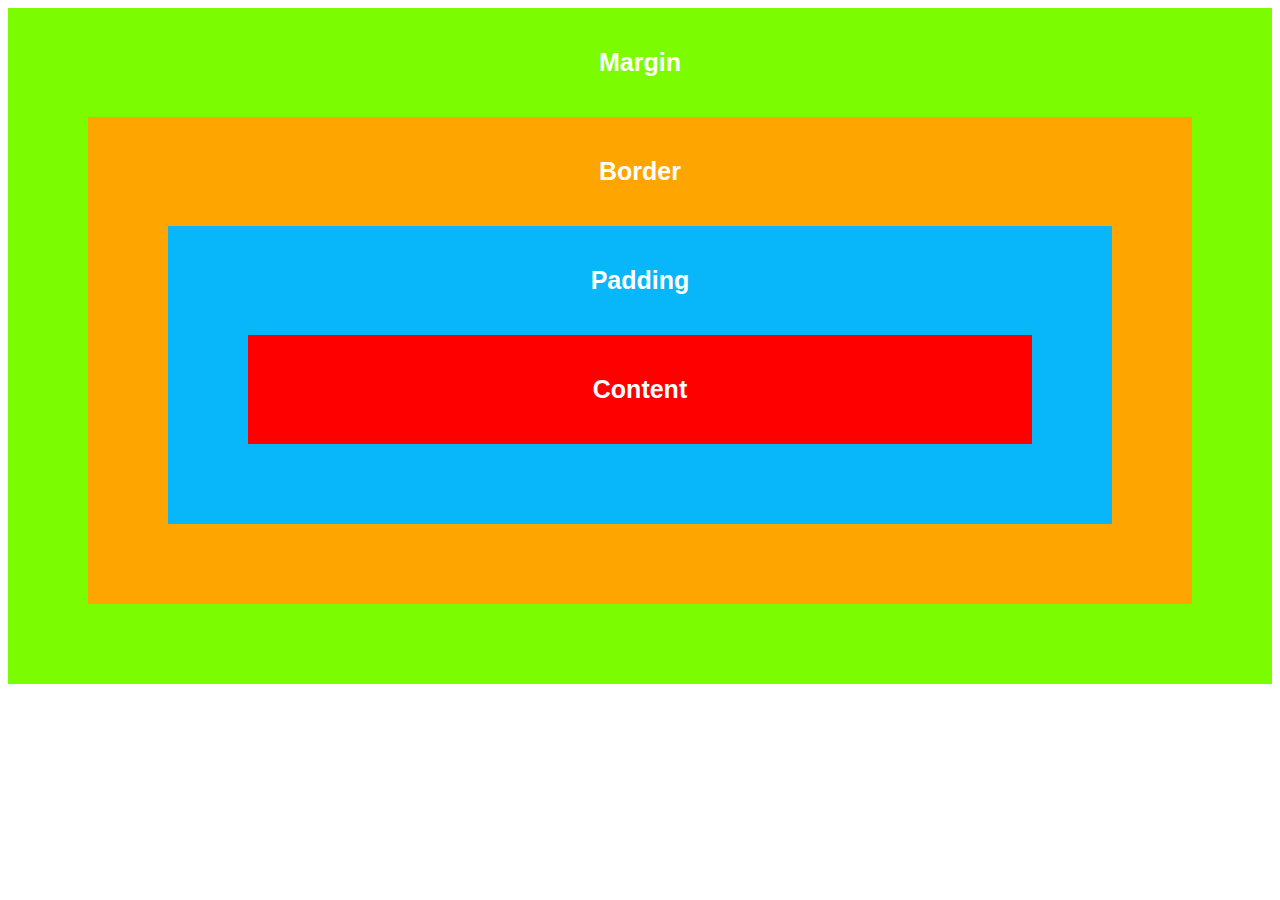
<file: css box model/index.html>
<!DOCTYPE html>
<html lang="en">
<head>
    <meta charset="UTF-8">
    <meta name="viewport" content="width=device-width, initial-scale=1.0">
    <title>CSS Box Model</title>
    <link rel="stylesheet" href="style.css">
</head>
<body>
    <div class="margin">Margin  
      <div class="border">Border  
           <div class="padding">Padding  
              <div class="content">Content  
              </div>  
           </div>  
       </div>  
    </div>
      
</html>
</file>
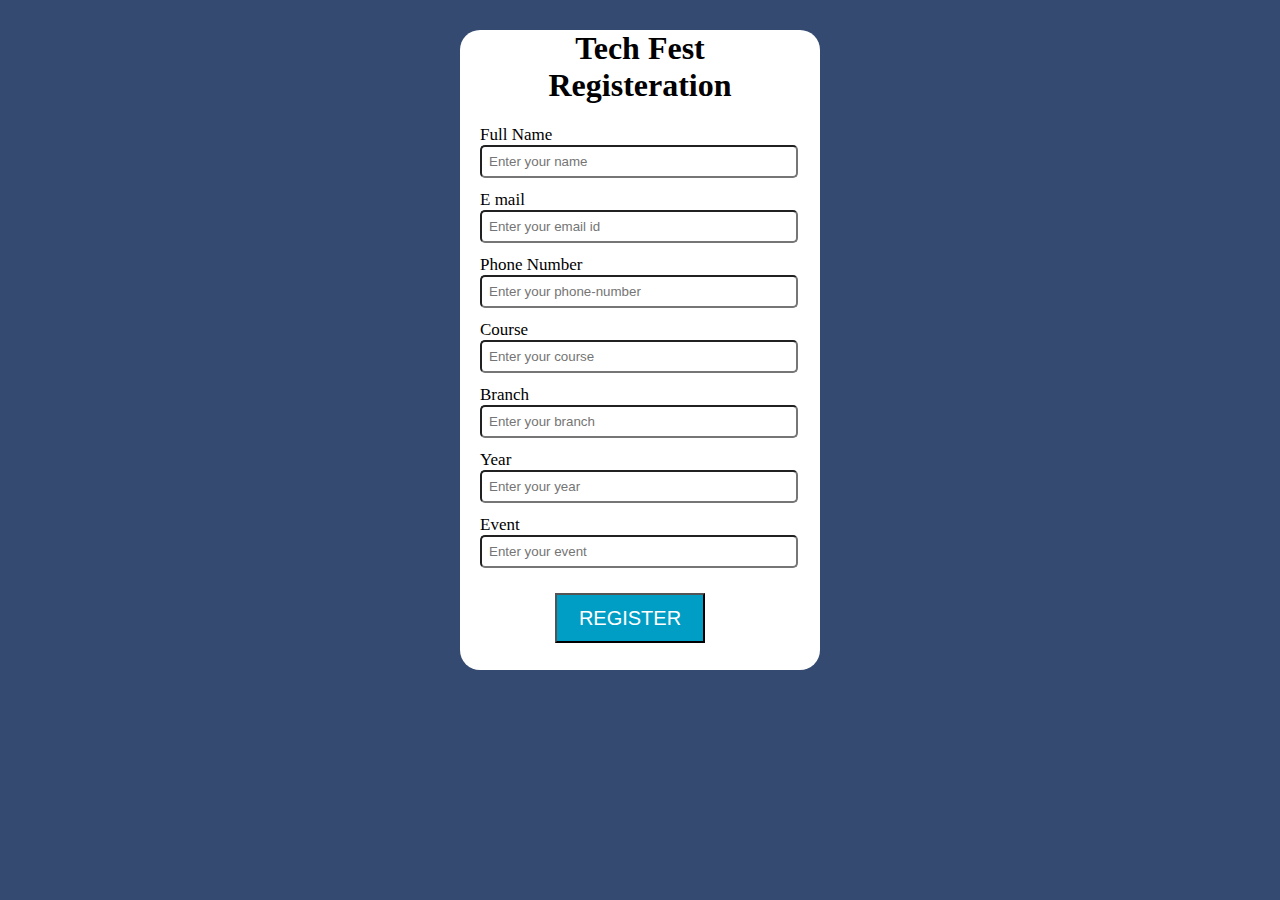
<file: Registeration page/index.html>
<!DOCTYPE html>
<html lang="en">
<head>
    <meta charset="UTF-8">
    <meta name="viewport" content="width=device-width, initial-scale=1.0">
    <title>Registeration Form</title>
    <link rel="stylesheet" href="style.css">
</head>
<body>
   <div class="container">
    <h1>Tech Fest <br>Registeration</h1>
    <form action="#" method="post">
        <div class="form-group">
            <label for="name">Full Name</label>
            <input type="text" id="name" name="name"
            placeholder="Enter your name" required> 
        </div>
        <div class="form-group">
            <label for="email">E mail</label>
            <input type="text" id="email" name="email"
            placeholder="Enter your email id" required> 
        </div>
       
        <div class="form-group">
            <label for="phone-number">Phone Number</label>
            <input type="tel" id="phone-number" name="phone-number"
            placeholder="Enter your phone-number" required> 
        </div>
        <div class="form-group">
            <label for="course">Course</label>
            <input type="text" id="course" name="course"
            placeholder="Enter your course" required> 
        </div>
        <div class="form-group">
            <label for="branch">Branch</label>
            <input type="text" id="branch" name="branch"
            placeholder="Enter your branch" required> 
        </div>
        <div class="form-group">
            <label for="year">Year</label>
            <input type="number" id="year" name="year"
            placeholder="Enter your year" required> 
        </div>
        <div class="form-group">
            <label for="event">Event</label>
            <input type="text" id="event" name="event"
            placeholder="Enter your event" required> 
        </div>
        <button  class="button">REGISTER</button>
    </form>
   </div>
</body>
</html>
</file>
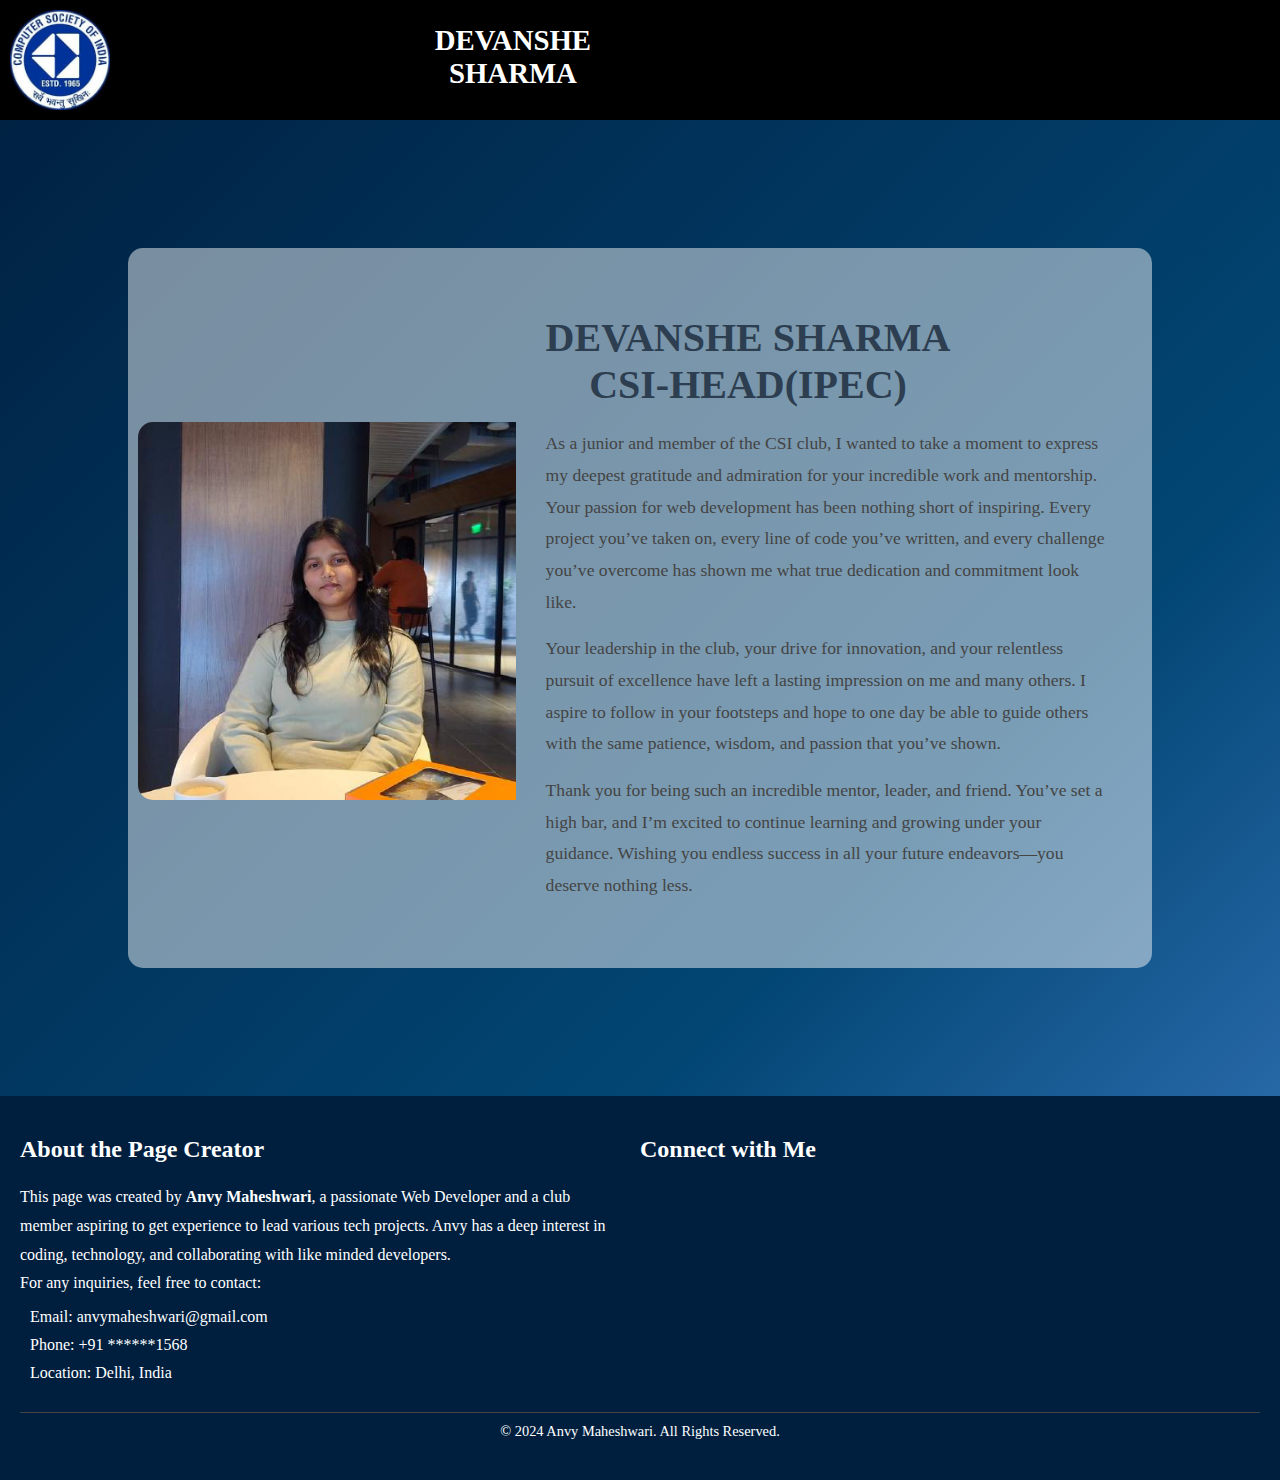
<file: Tribute Page/index.html>
<!DOCTYPE html>
<html lang="en">

<head>
    <meta charset="UTF-8">
    <meta name="viewport" content="width=device-width, initial-scale=1.0">
    <title>Tribute-Page</title>
    <link rel="stylesheet" href="style.css">
    <link rel="stylesheet" href="https://cdnjs.cloudflare.com/ajax/libs/font-awesome/6.6.0/css/all.min.css"
        integrity="sha512-Kc323vGBEqzTmouAECnVceyQqyqdsSiqLQISBL29aUW4U/M7pSPA/gEUZQqv1cwx4OnYxTxve5UMg5GT6L4JJg=="
        crossorigin="anonymous" referrerpolicy="no-referrer" />
</head>

<body>
    <script src="script.js"></script>

    <nav>
        <div class="nav-info">
            <div class="logo">
                <a href="https://csiindia.org/"><img src="image.png" alt="CSI"></a>
            </div>
            <h1>DEVANSHE SHARMA</h1>
            <div class="social-links">
                <a href="https://www.instagram.com/devansheesh_/"><i class="fa-brands fa-square-instagram"></i></a>
                <a href="https://www.linkedin.com/in/devanshe-sharma-b939a51a8/"><i
                        class="fa-brands fa-linkedin"></i></a>
                <a href="https://github.com/Devanshe15"><i class="fa-brands fa-github"></i></a>
            </div>
        </div>
    </nav>

    <div class="container">
        <div class="image-section">
            <img src="66192225.png" alt="Senior Photo">
        </div>
        <div class="text-section">
            <h1>DEVANSHE SHARMA <br>
                CSI-HEAD(IPEC)
            </h1>
            <p>As a junior and member of the CSI club, I wanted to take a moment to express my deepest gratitude and admiration for your incredible work and mentorship. Your passion for web development has been nothing short of inspiring. Every project you’ve taken on, every line of code you’ve written, and every challenge you’ve overcome has shown me what true dedication and commitment look like.</p>

            <p>Your leadership in the club, your drive for innovation, and your relentless pursuit of excellence have left a lasting impression on me and many others. I aspire to follow in your footsteps and hope to one day be able to guide others with the same patience, wisdom, and passion that you’ve shown.</p>

            <p>Thank you for being such an incredible mentor, leader, and friend. You’ve set a high bar, and I’m excited to continue learning and growing under your guidance. Wishing you endless success in all your future endeavors—you deserve nothing less.</p>
        </div>
    </div>

    <footer>
        <div class="footer-container">
            <div class="footer-info">
                <h2>About the Page Creator</h2>
                <p>This page was created by <strong>Anvy Maheshwari</strong>, a passionate Web Developer and a club
                    member aspiring to get experience to lead various tech projects. Anvy has a deep interest in
                    coding, technology, and collaborating with like minded developers.</p>
                <p>For any inquiries, feel free to contact:</p>
                <ul class="contact-details">
                    <li><i class="fa-solid fa-envelope"></i> Email: anvymaheshwari@gmail.com</li>
                    <li><i class="fa-solid fa-phone"></i> Phone: +91 ******1568</li>
                    <li><i class="fa-solid fa-location-dot"></i> Location: Delhi, India</li>
                </ul>
            </div>
            <div class="footer-social">
                <h2>Connect with Me</h2>
                <div class="social-links">
                    <a href="https://www.instagram.com/anvy_maheshwari/"><i
                            class="fa-brands fa-square-instagram"></i></a>
                    <a href="https://www.linkedin.com/in/anvy-maheshwari-8ba141282/"><i
                            class="fa-brands fa-linkedin"></i></a>
                    <a href="https://github.com/Anvy1311"><i class="fa-brands fa-github"></i></a>
                </div>
            </div>
        </div>
        <div class="footer-bottom">
            <p>&copy; 2024 Anvy Maheshwari. All Rights Reserved.</p>
        </div>
    </footer>

    <button onclick="scrollToTop()" id="scrollToTopBtn" title="Go to top">Top</button>


</body>

</html>
</file>
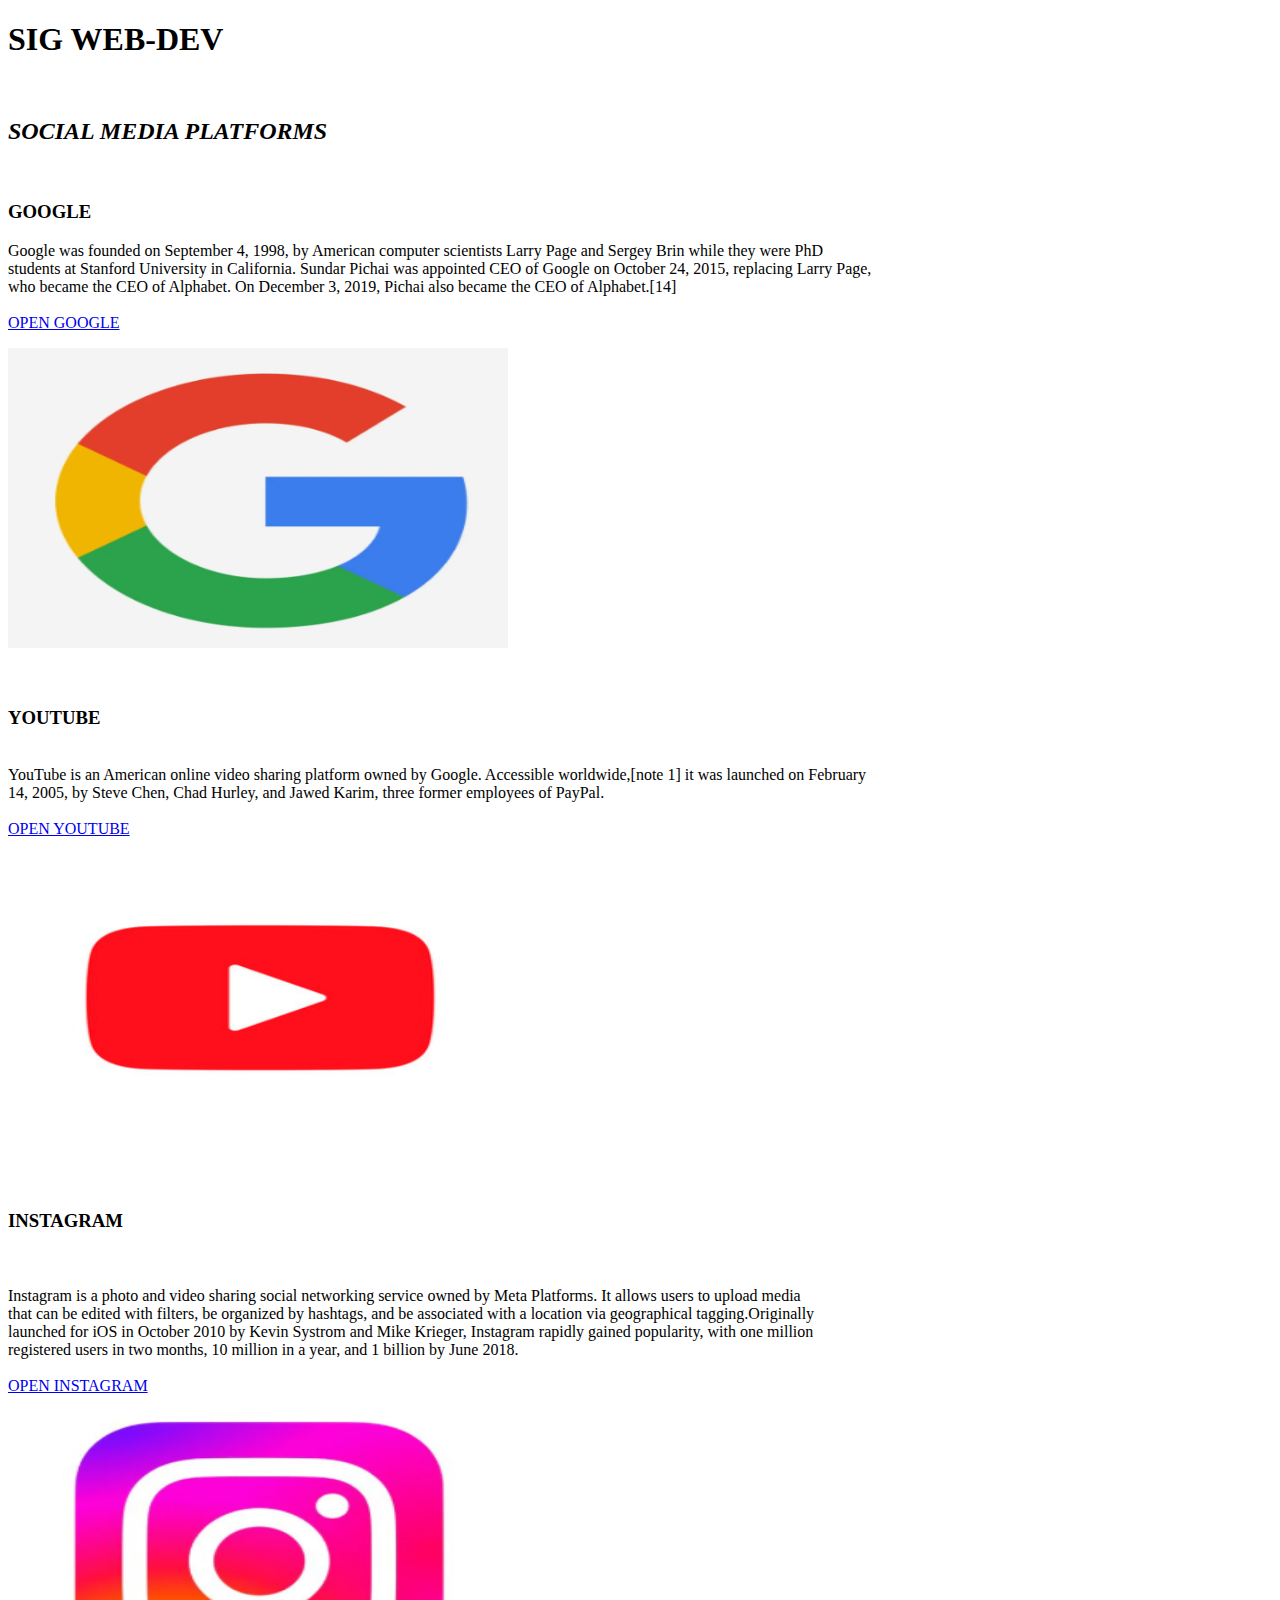
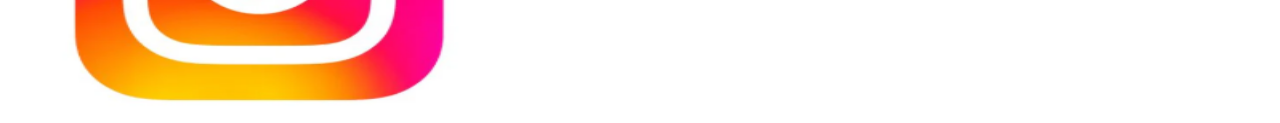
<file: task-1/Anvy/index.html>
<!DOCTYPE html>
<html lang="en">
<head>
    <meta charset="UTF-8">
    <meta name="viewport" content="width=device-width, initial-scale=1.0">
    <title>SIG-WEB_DEV</title>
    
</head>
<body>
    <h1><b>SIG WEB-DEV</b></h1>
    <br>
    <h2><i>SOCIAL MEDIA PLATFORMS</i></h2>
    <p>
        <br>
        <h3><b>GOOGLE</b></h3>
        Google was founded on September 4, 1998, by American computer
        scientists Larry Page and Sergey Brin while they were PhD 
        <br>
        students at Stanford University in California. Sundar Pichai was 
        appointed CEO of Google on October 24, 2015, replacing Larry Page,
        <br> 
        who became the CEO of Alphabet. On December 3, 2019, Pichai also 
        became the CEO of Alphabet.[14]
        <br>
        <br>
        <a target="_blank" href="https://www.google.com">OPEN GOOGLE</a>
    </p>
    <img width="500" height="300" src="google logo.png" alt="">
    <br>
    <br>
    <br>
    <h3>YOUTUBE</h3>
    <p>
        <br>
        YouTube is an American online video sharing platform owned by 
        Google. Accessible worldwide,[note 1] it was launched on February 
        <br>
        14, 2005, by Steve Chen, Chad Hurley, and Jawed Karim, three former 
        employees of PayPal. 
        <br>
        <br>
        <a target="_blank" href="https://www.youtube.com">OPEN YOUTUBE</a>
    </p>
    <img src="Youtube logo.png" width="500" height="300"alt="Youtube logo">
   
    <p>
        <br>
        <h3>INSTAGRAM</h3>
        <br>
        <br>
        Instagram is a photo and video sharing social networking 
        service owned by Meta Platforms. It allows users to upload media 
        <br>
        that can be edited with filters, be organized by hashtags, and 
        be associated with a location via geographical tagging.Originally
        <br>
        launched for iOS in October 2010 by Kevin Systrom and Mike 
        Krieger, Instagram rapidly gained popularity, with one million 
        <br>
        registered users in two months, 10 million in a year, and 1 
        billion by June 2018.
        <br>
        <br>
        <a href="https://www.instagram.com" target="_blank">OPEN INSTAGRAM</a>
    </p>
    <img src="Instagram logo.png" width="500" height="300"alt="Instagram logo" >
</body>
</html>
</file>
<file: css box model/style.css>
.margin {
    margin:0%;  
    background-color: #7CFC00;  
    padding: 40px;
    text-align: center; 
    font-family: 'Segoe UI', Tahoma, Geneva, Verdana, sans-serif;
    font-size: 25px; 
    color: white;  
  }  
    
  .border {  
    background-color: orange;  
    padding: 40px;  
    margin: 40px;
  }
    
  .padding {  
    background-color: rgb(8, 182, 250);  
    padding: 40px;  
    margin: 40px;
  }  
    
  .content {  
    background-color: red;  
    padding: 40px;
    margin: 40px;  
  }  
    
  div {  
    font-weight: bold;  
  }
</file>
<file: Registeration page/style.css>
body{
    background-color: #344a70;
}

.container{
    width: 360px;
    height: 640px;
    background-color: white;
    margin: auto;
    border-radius: 20px;
}

h1{
    text-align: center;
    margin-top: 30px;
}

form{
    width: 300px;
    margin-left: 20px;
}

form label{
    display: flex;
    margin-top: 12px;
    font-size: 17px;
}

input{
    width: 100%;
    padding: 7px;
    border-radius: 5px;
}
.button{
    width: 50%;
    height: 50px;
    margin-top: 25px;
    font-size: 20px;
    background-color: #009ec5;
    margin-left:75px;
    color: white;
}

.button:hover{
    
    background-color: #344a70;
    color: white;
    
}
</file>
<file: Tribute Page/style.css>
* {
    margin: 0;
    padding: 0;
    box-sizing: border-box;
}

body {
    height: 100vh;
    margin: 0;
    background: linear-gradient(135deg,
            #001f3f,
            #024674,
            #66a3ff,
            #cce6ff,
            #094167,
            #001f3f);
    background-size: 400% 400%;
    animation: metallic 10s ease infinite;
    height: 100vh;
}

nav {
    height: 120px;
    background-color: black;
}

.nav-info {
    display: flex;
    color: white;
    gap: 25%;
}

img {
    height: 100px;
    width: 100px;
    margin-top: 10px;
    margin-left: 10px;
}

h1 {
    display: flex;
    align-items: center;
    text-align: center;
    font-size: 1.8rem;
}

.social-links {
    width: 50%;
    display: flex;
    justify-content: space-evenly;
    align-items: center;
}

.social-links i {
    color: white;
    font-size: 50px;
    transition: transform 0.3s ease-out, color 0.3s ease-out;
}

.social-links a:hover i {
    transform: scale(1.1);
}

.container {
    height: 80vh;
    display: flex;
    align-items: center;
    background-color: rgba(255, 255, 255, 0.473);
    border-radius: 15px;
    box-shadow: 0 10px 1\35px rgba(0, 0, 0, 0.1);
    width: 80vw;
    overflow: hidden;
    margin: 10%;
}

.image-section img {
    width: 100%;
    height: 100%;
    object-fit: cover;
    border-radius: 15px 0 0 15px;
}


.image-section {
    flex: 1;
    max-width: 50%;
}

.text-section {
    flex: 1.5;
    padding: 40px;
}

.text-section h1 {
    font-size: 2.5rem;
    margin-bottom: 20px;
    color: #2c3e50;
}

.text-section p {
    font-size: 1.1rem;
    line-height: 1.8;
    color: #444;
    margin-bottom: 15px;
}

.text-section p:last-child {
    margin-bottom: 0;
}

footer {
    background-color: #001f3f;
    color: white;
    padding: 40px 20px;
    text-align: left;
}

.footer-container {
    display: flex;
    justify-content: space-between;
    flex-wrap: wrap;
    margin-bottom: 20px;
}

.footer-info, .footer-social {
    flex: 1;
    margin-right: 20px;
}

.footer-info h2, .footer-social h2 {
    font-size: 1.5rem;
    margin-bottom: 20px;
}

.footer-info p {
    line-height: 1.8;
}

.contact-details {
    list-style-type: none;
    padding: 0;
}

.contact-details li {
    margin: 10px 0;
    display: flex;
    align-items: center;
}

.contact-details i {
    margin-right: 10px;
}

.footer-social .social-links {
    display: flex;
    gap: 20px;
    margin-top: 10px;
}

.footer-social .social-links a {
    color: white;
    font-size: 2rem;
    transition: transform 0.3s ease-out;
}

.footer-social .social-links a:hover {
    transform: scale(1.1);
}

.footer-bottom {
    text-align: center;
    padding-top: 10px;
    border-top: 1px solid #444;
}

.footer-bottom p {
    font-size: 0.9rem;
}

@media (max-width: 768px) {
    .footer-container {
        flex-direction: column;
    }

    .footer-info, .footer-social {
        margin-bottom: 20px;
    }
}

  
 
@keyframes metallic {
    0% {
        background-position: 0% 50%;
    }
    50% {
        background-position: 100% 50%;
    }
    100% {
        background-position: 0% 50%;
    }
}

/* Scroll to Top Button */
#scrollToTopBtn {
    display: none; /* Hidden by default */
    position: fixed;
    bottom: 20px;
    right: 30px;
    z-index: 99;
    font-size: 18px;
    border: none;
    outline: none;
    background-color: #204f7e;
    color: white;
    cursor: pointer;
    padding: 15px;
    border-radius: 10px;
    transition: 0.3s;
}

#scrollToTopBtn:hover {
    background-color: #3d474d;
}
</file>
